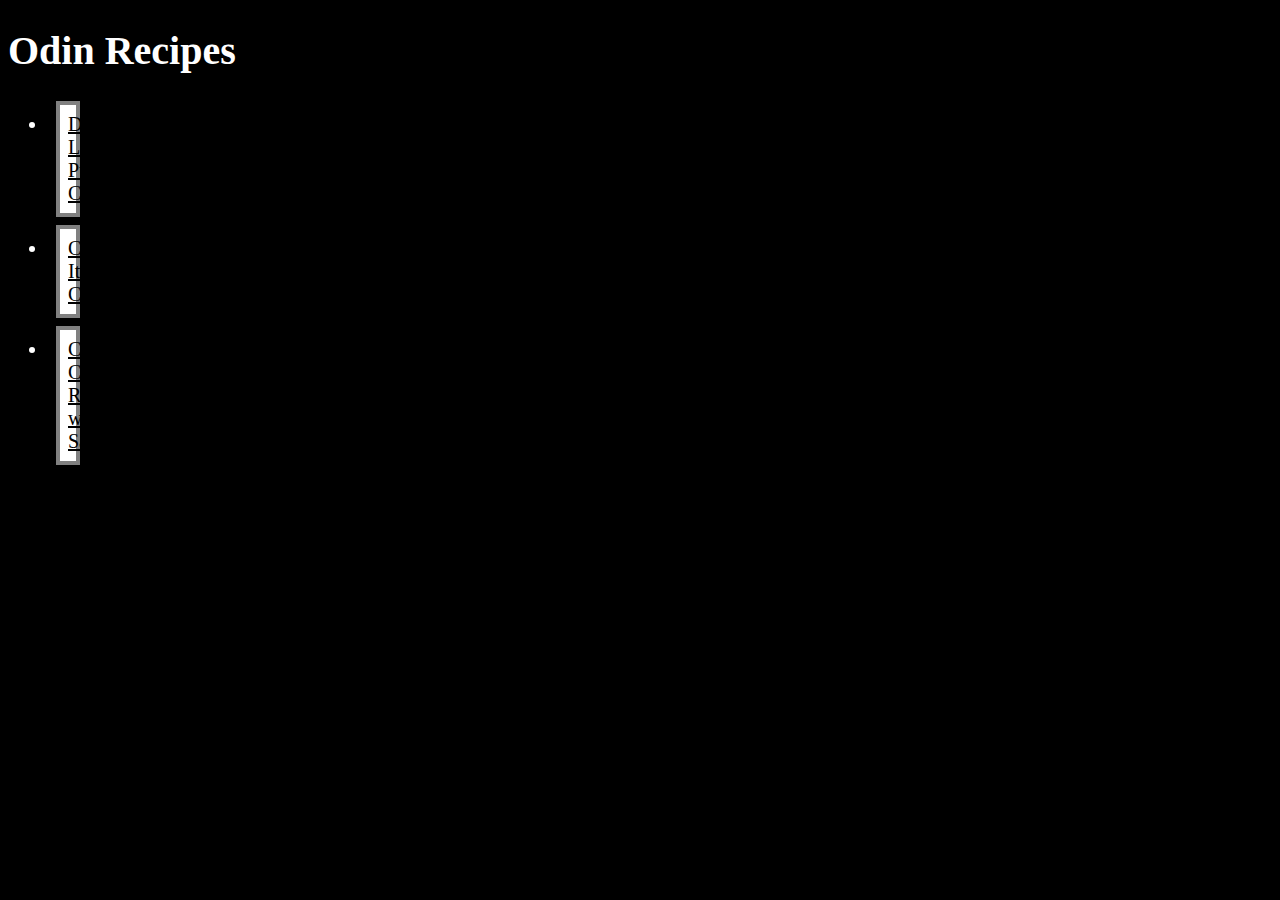
<file: index.html>
<!DOCTYPE html>
<html lang="en">

<hea>
  <meta charset="UTF-8">
  <title>Odin Recipes</title>
  <link rel="stylesheet" href="./css/style.css">
  </head>

  <body>
    <h1>Odin Recipes</h1>
    <ul>
      <li><a class="recipe" href="./recipes/double-layer-pumpkin-cheesecake.html">Double Layer Pumpkin Cheesecake</a>
      </li>
      <li><a class="recipe" href="./recipes/crockpot-italian-chicken.html">Crockpot Italian Chicken</a></li>
      <li><a class="recipe" href="./recipes/chai-crescent-rolls-with-sausage.html">Chai Crescent Rolls with Sausage</a>
      </li>
    </ul>
  </body>

</html>
</file>
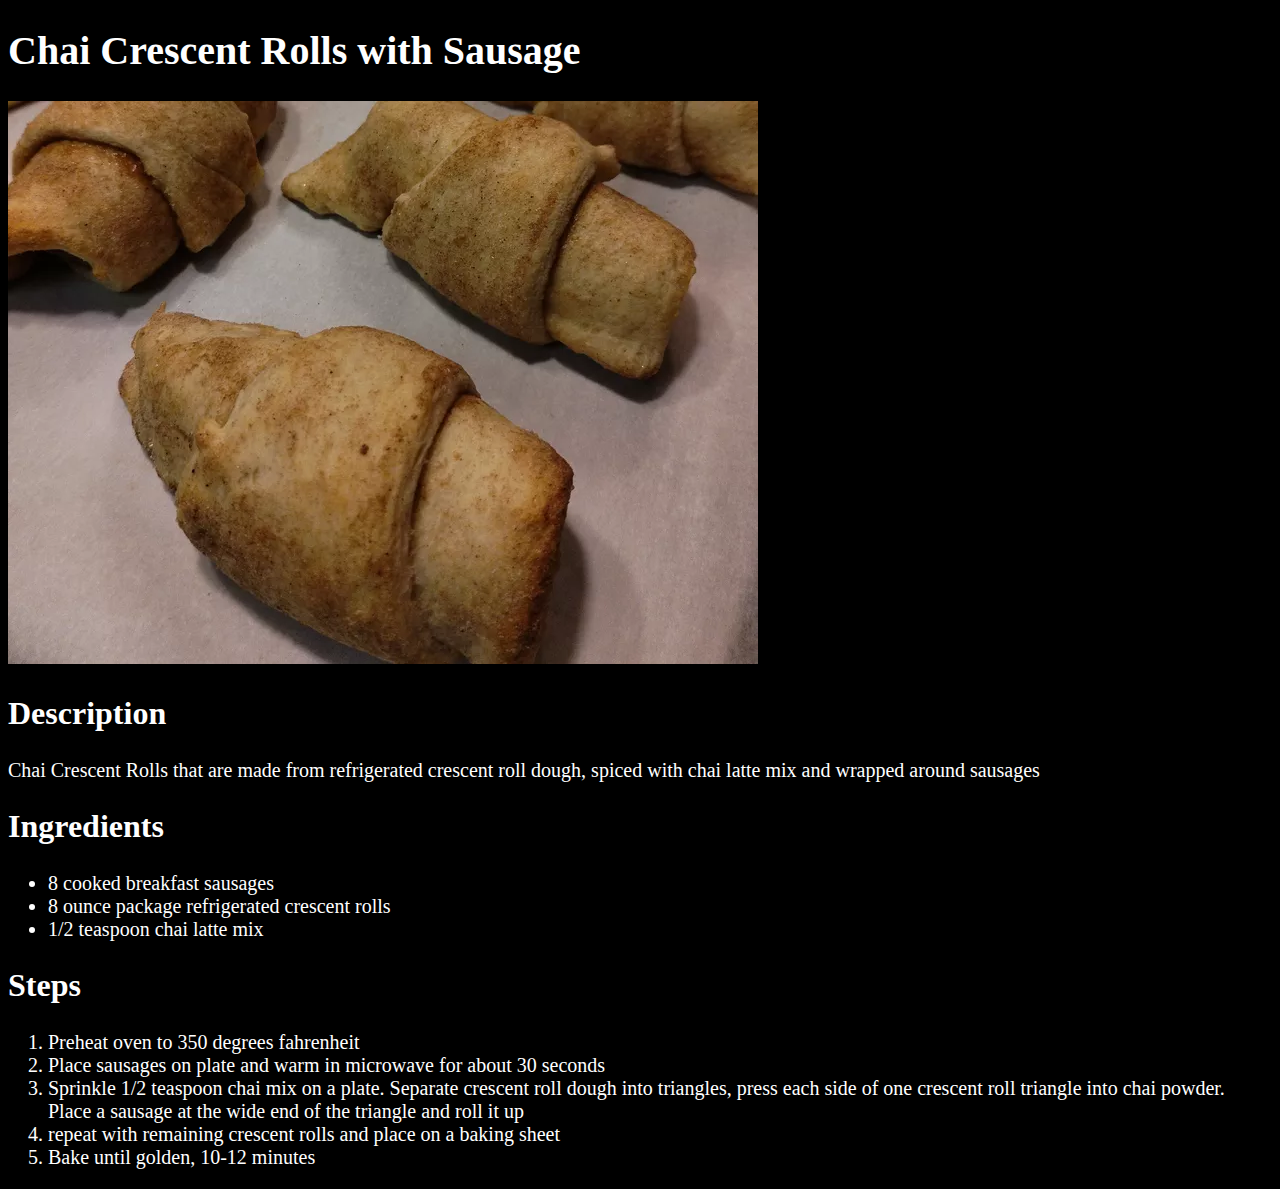
<file: recipes/chai-crescent-rolls-with-sausage.html>
<!DOCTYPE html>
<html lang="en">

<head>
  <meta charset="UTF-8">
  <meta name="viewport" content="width=device-width, initial-scale=1.0">
  <title>Chai Crescent Rolls with Sausage</title>
  <link rel="stylesheet" href="../css/style.css">
</head>

<body>
  <h1>Chai Crescent Rolls with Sausage</h1>
  <img src="../img/roll.webp" alt="3 rolls on a counter">
  <h2>Description</h2>
  <p>Chai Crescent Rolls that are made from refrigerated crescent roll dough, spiced with chai latte mix and wrapped
    around sausages</p>
  <h2>Ingredients</h2>
  <ul>
    <li>8 cooked breakfast sausages</li>
    <li>8 ounce package refrigerated crescent rolls</li>
    <li>1/2 teaspoon chai latte mix</li>
  </ul>
  <h2>Steps</h2>
  <ol>
    <li>Preheat oven to 350 degrees fahrenheit</li>
    <li>Place sausages on plate and warm in microwave for about 30 seconds</li>
    <li>Sprinkle 1/2 teaspoon chai mix on a plate. Separate crescent roll dough into triangles, press each side of one
      crescent roll triangle into chai powder. Place a sausage at the wide end of the triangle and roll it up</li>
    <li>repeat with remaining crescent rolls and place on a baking sheet</li>
    <li>Bake until golden, 10-12 minutes</li>
  </ol>
</body>

</html>
</file>
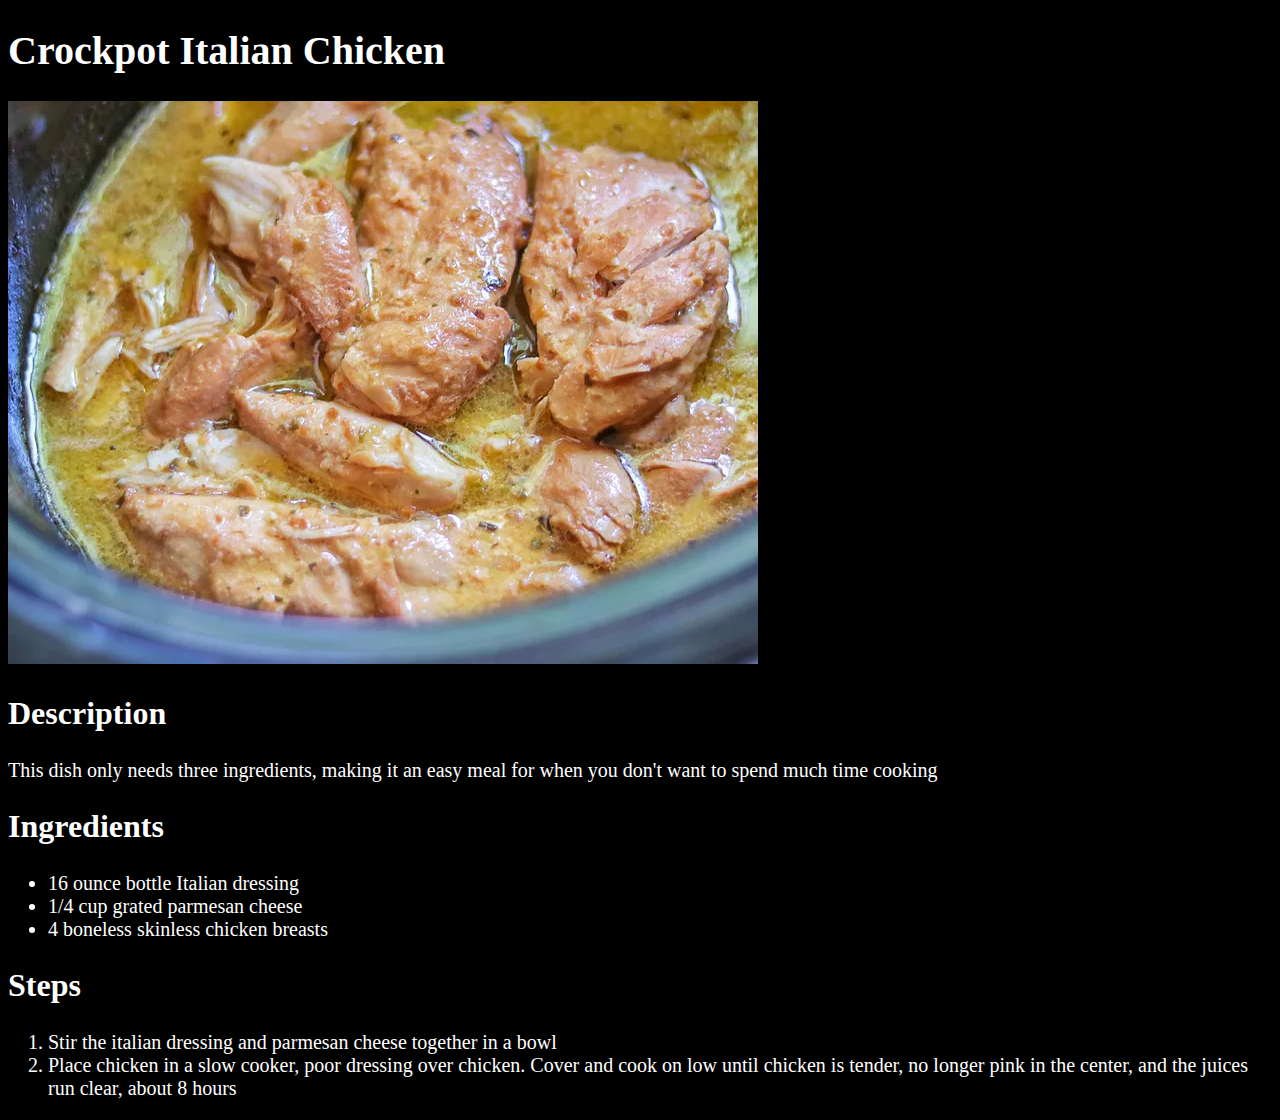
<file: recipes/crockpot-italian-chicken.html>
<!DOCTYPE html>
<html lang="en">

<head>
  <meta charset="UTF-8">
  <meta name="viewport" content="width=device-width, initial-scale=1.0">
  <title>Crockpot Italian Chicken</title>
  <link rel="stylesheet" href="../css/style.css">
</head>

<body>
  <h1>Crockpot Italian Chicken</h1>
  <img src="../img/chicken.webp" alt="Some chicken cooking in a pot in a yellow liquid, probably some type of soup">
  <h2>Description</h2>
  <p>This dish only needs three ingredients, making it an easy meal for when you don't want to spend much time cooking
  </p>
  <h2>Ingredients</h2>
  <ul>
    <li>16 ounce bottle Italian dressing</li>
    <li>1/4 cup grated parmesan cheese</li>
    <li>4 boneless skinless chicken breasts</li>
  </ul>
  <h2>Steps</h2>
  <ol>
    <li>Stir the italian dressing and parmesan cheese together in a bowl</li>
    <li>Place chicken in a slow cooker, poor dressing over chicken. Cover and cook on low until chicken is tender, no
      longer pink in the center, and the juices run clear, about 8 hours</li>
  </ol>
</body>

</html>
</file>
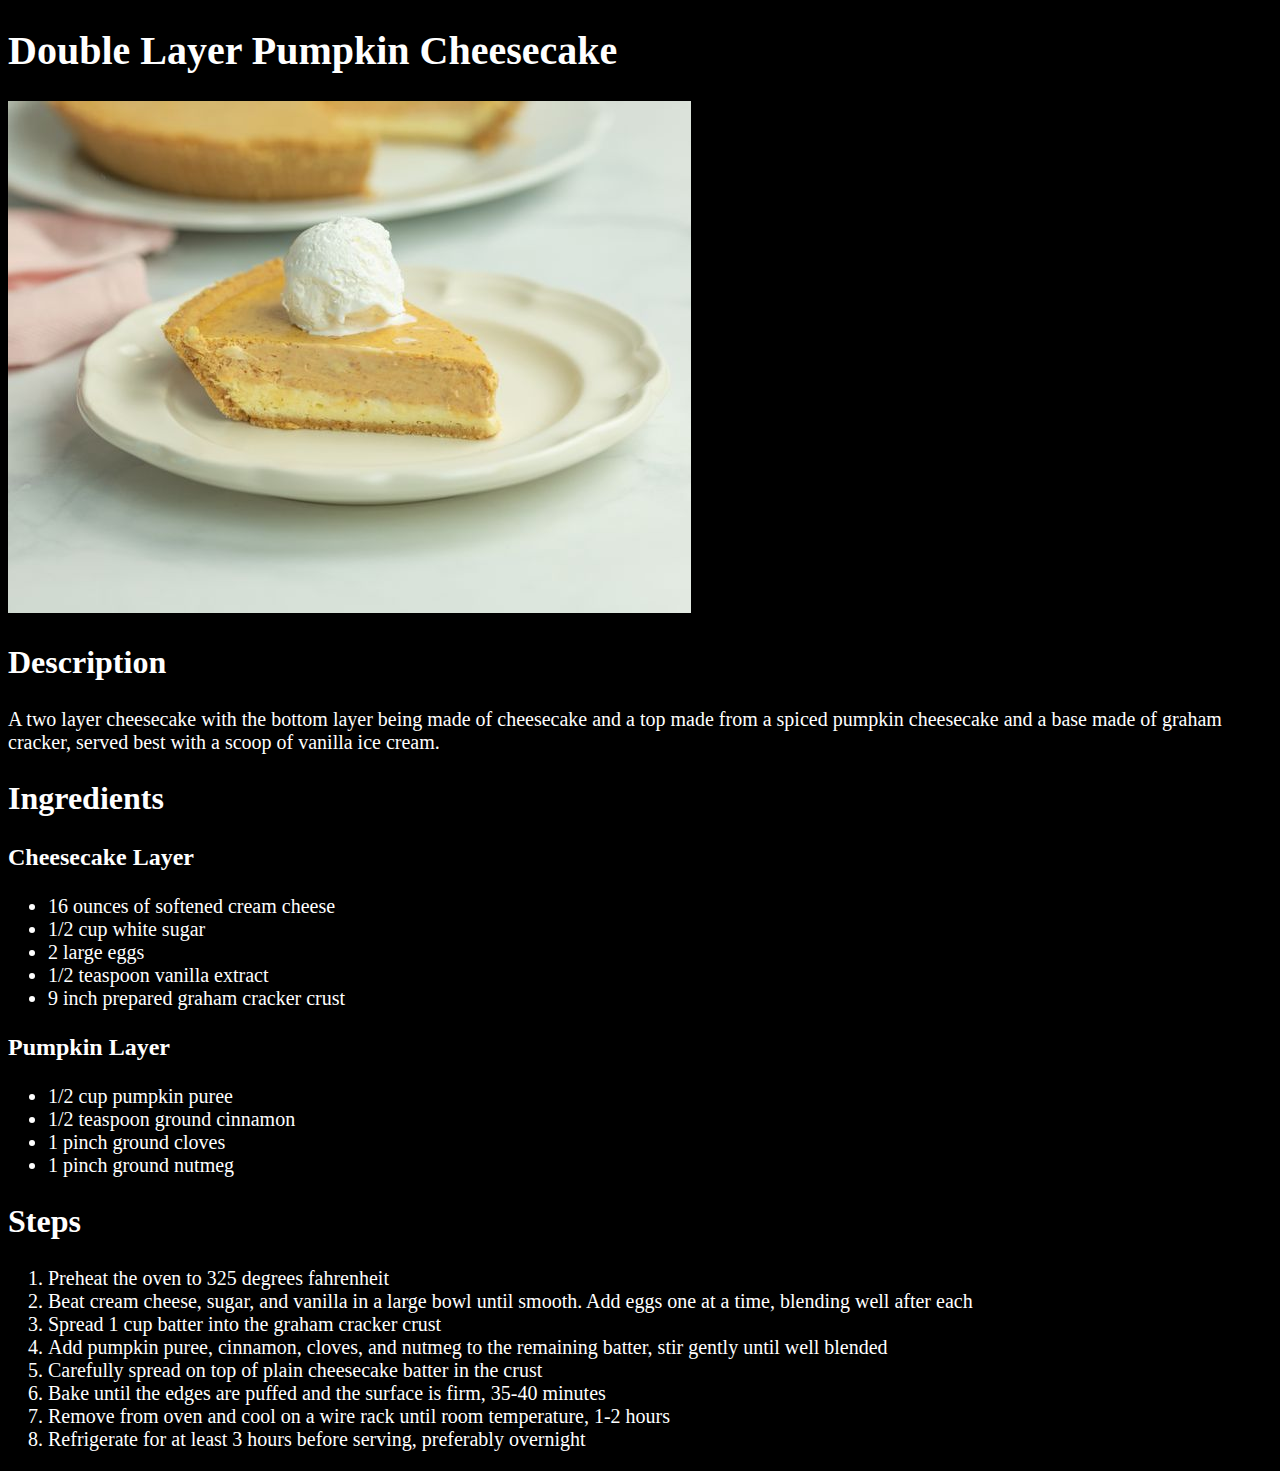
<file: recipes/double-layer-pumpkin-cheesecake.html>
<!DOCTYPE html>
<html lang="en">

<head>
  <meta charset="UTF-8">
  <meta name="viewport" content="width=device-width, initial-scale=1.0">
  <title>Double Layer Pumpkin Cheesecake</title>
  <link rel="stylesheet" href="../css/style.css">
</head>

<body>
  <h1>Double Layer Pumpkin Cheesecake</h1>
  <img src="../img/double-layer-pumpkin-cheesecake.jpg"
    alt="A piece of double layer pumpkin cheesecake  with some vanilla ice cream on top">
  <h2>Description</h2>
  <p>A two layer cheesecake with the bottom layer being made of cheesecake and a top made from a spiced pumpkin
    cheesecake and a base made of graham cracker, served best with a scoop of vanilla ice cream.</p>
  <h2>Ingredients</h2>
  <h3>Cheesecake Layer</h3>
  <ul>
    <li>16 ounces of softened cream cheese</li>
    <li>1/2 cup white sugar</li>
    <li>2 large eggs</li>
    <li>1/2 teaspoon vanilla extract</li>
    <li>9 inch prepared graham cracker crust</li>
  </ul>
  <h3>Pumpkin Layer</h3>
  <ul>
    <li>1/2 cup pumpkin puree</li>
    <li>1/2 teaspoon ground cinnamon</li>
    <li>1 pinch ground cloves</li>
    <li>1 pinch ground nutmeg</li>
  </ul>
  <h2>Steps</h2>
  <ol>
    <li>Preheat the oven to 325 degrees fahrenheit</li>
    <li>Beat cream cheese, sugar, and vanilla in a large bowl until smooth. Add eggs one at a time, blending well after
      each</li>
    <li>Spread 1 cup batter into the graham cracker crust</li>
    <li>Add pumpkin puree, cinnamon, cloves, and nutmeg to the remaining batter, stir gently until well blended</li>
    <li>Carefully spread on top of plain cheesecake batter in the crust</li>
    <li>Bake until the edges are puffed and the surface is firm, 35-40 minutes</li>
    <li>Remove from oven and cool on a wire rack until room temperature, 1-2 hours</li>
    <li>Refrigerate for at least 3 hours before serving, preferably overnight</li>
  </ol>
</body>

</html>
</file>
<file: css/style.css>
* {
  font-family: "Times New Roman", sans-serif;
  background-color: black;
  color: white;
  font-size: 20px;
}

h1 {
  font-size: 40px;
}

h2 {
  font-size: 32px;
}

h3 {
  font-size: 24px;
}

.recipe {
  display: block;
  padding: 8px;
  margin: 8px;
  margin-right: 1500px;
  border: 4px solid gray;
  color: black;
  background-color: white;
}
</file>
